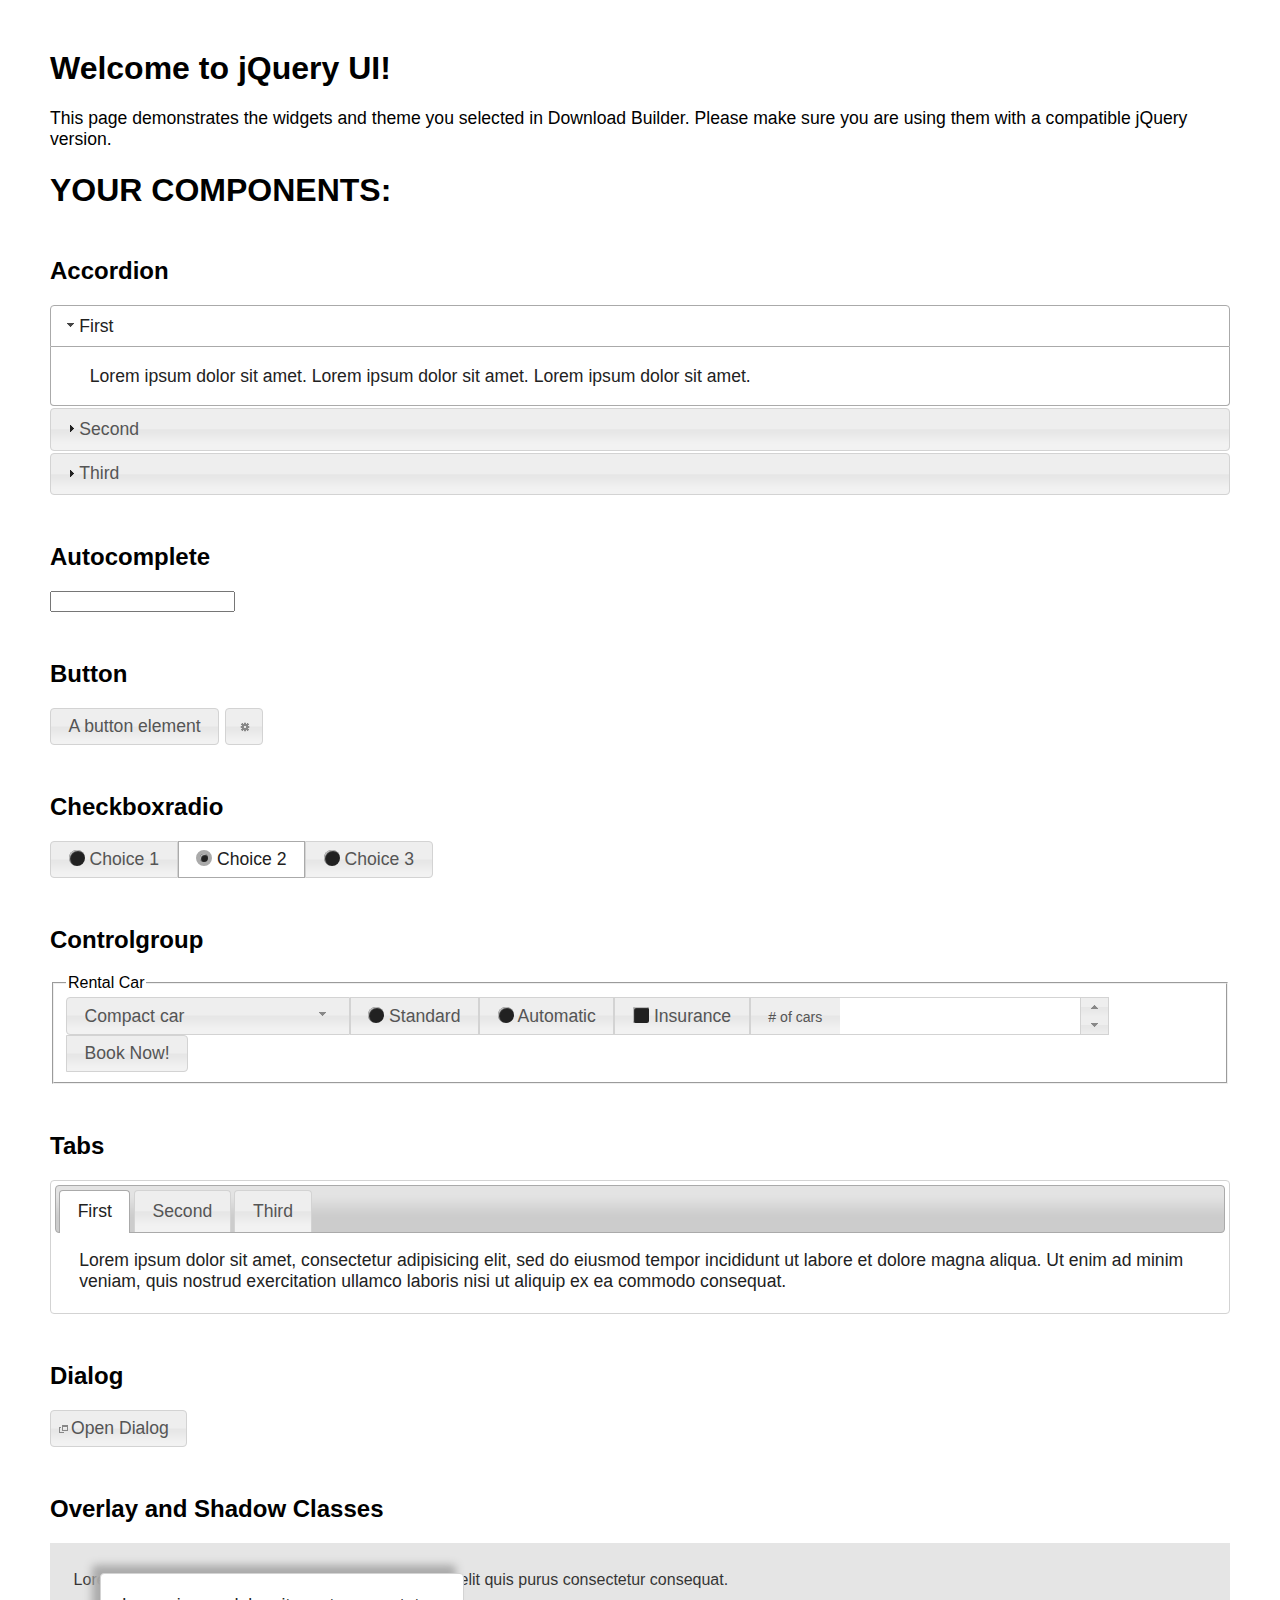
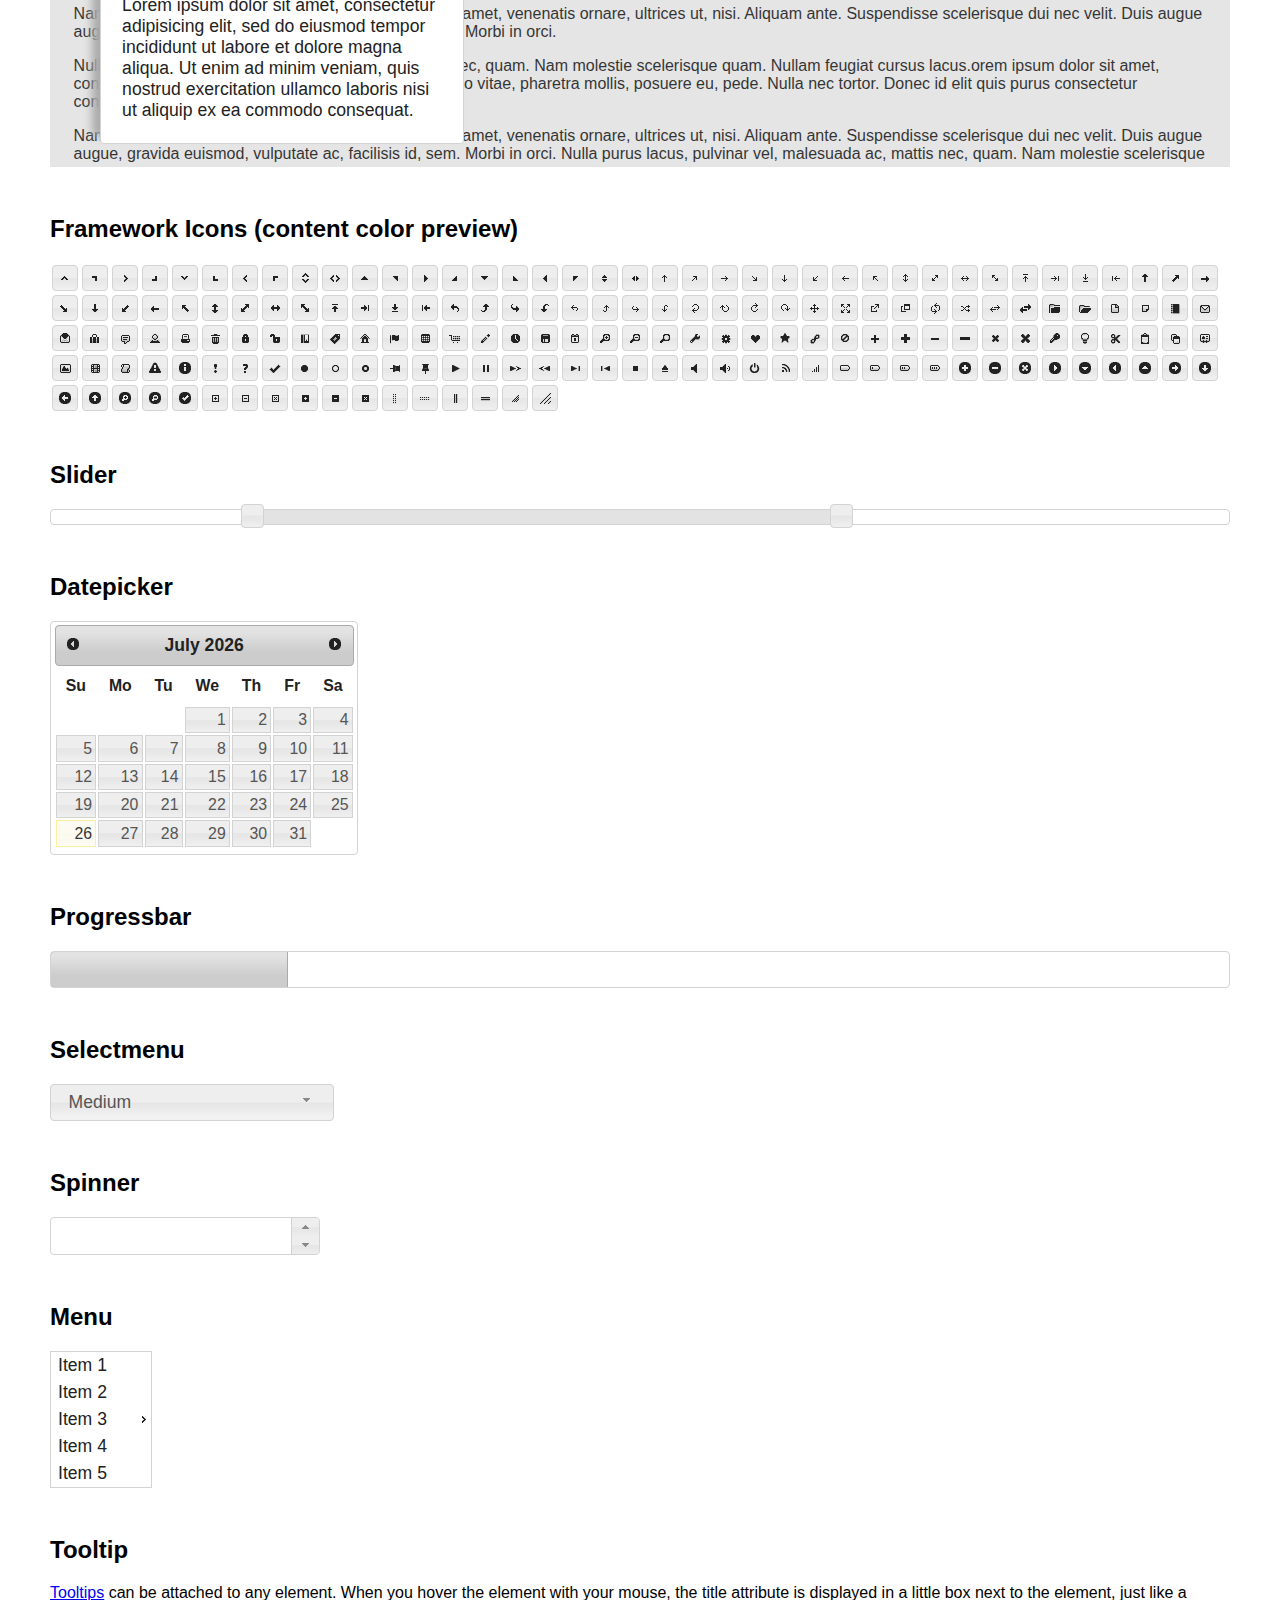
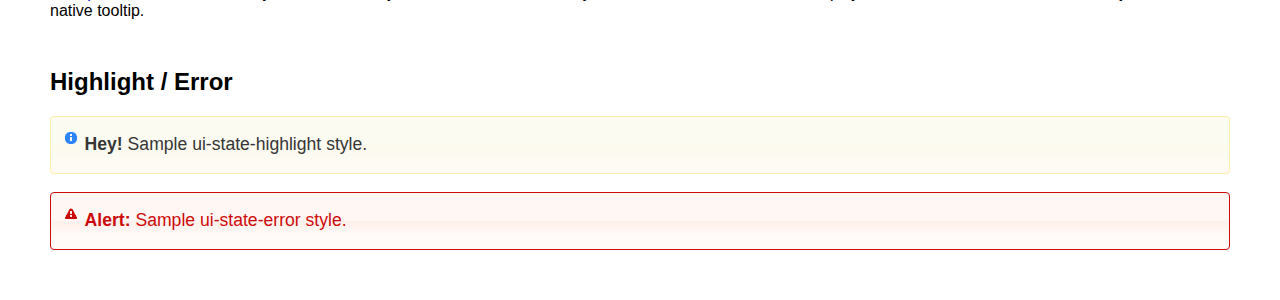
<file: ebooking/static/jquery/index.html>
<!doctype html>
<html lang="us">
<head>
	<meta charset="utf-8">
	<title>jQuery UI Example Page</title>
	<link href="jquery-ui.css" rel="stylesheet">
	<style>
	body{
		font-family: "Trebuchet MS", sans-serif;
		margin: 50px;
	}
	.demoHeaders {
		margin-top: 2em;
	}
	#dialog-link {
		padding: .4em 1em .4em 20px;
		text-decoration: none;
		position: relative;
	}
	#dialog-link span.ui-icon {
		margin: 0 5px 0 0;
		position: absolute;
		left: .2em;
		top: 50%;
		margin-top: -8px;
	}
	#icons {
		margin: 0;
		padding: 0;
	}
	#icons li {
		margin: 2px;
		position: relative;
		padding: 4px 0;
		cursor: pointer;
		float: left;
		list-style: none;
	}
	#icons span.ui-icon {
		float: left;
		margin: 0 4px;
	}
	.fakewindowcontain .ui-widget-overlay {
		position: absolute;
	}
	select {
		width: 200px;
	}
	</style>
</head>
<body>

<h1>Welcome to jQuery UI!</h1>

<div class="ui-widget">
	<p>This page demonstrates the widgets and theme you selected in Download Builder. Please make sure you are using them with a compatible jQuery version.</p>
</div>

<h1>YOUR COMPONENTS:</h1>


<!-- Accordion -->
<h2 class="demoHeaders">Accordion</h2>
<div id="accordion">
	<h3>First</h3>
	<div>Lorem ipsum dolor sit amet. Lorem ipsum dolor sit amet. Lorem ipsum dolor sit amet.</div>
	<h3>Second</h3>
	<div>Phasellus mattis tincidunt nibh.</div>
	<h3>Third</h3>
	<div>Nam dui erat, auctor a, dignissim quis.</div>
</div>



<!-- Autocomplete -->
<h2 class="demoHeaders">Autocomplete</h2>
<div>
	<input id="autocomplete" title="type &quot;a&quot;">
</div>



<!-- Button -->
<h2 class="demoHeaders">Button</h2>
<button id="button">A button element</button>
<button id="button-icon">An icon-only button</button>



<!-- Checkboxradio -->
<h2 class="demoHeaders">Checkboxradio</h2>
<form style="margin-top: 1em;">
	<div id="radioset">
		<input type="radio" id="radio1" name="radio"><label for="radio1">Choice 1</label>
		<input type="radio" id="radio2" name="radio" checked="checked"><label for="radio2">Choice 2</label>
		<input type="radio" id="radio3" name="radio"><label for="radio3">Choice 3</label>
	</div>
</form>



<!-- Controlgroup -->
<h2 class="demoHeaders">Controlgroup</h2>
<fieldset>
	<legend>Rental Car</legend>
	<div id="controlgroup">
		<select id="car-type">
			<option>Compact car</option>
			<option>Midsize car</option>
			<option>Full size car</option>
			<option>SUV</option>
			<option>Luxury</option>
			<option>Truck</option>
			<option>Van</option>
		</select>
		<label for="transmission-standard">Standard</label>
		<input type="radio" name="transmission" id="transmission-standard">
		<label for="transmission-automatic">Automatic</label>
		<input type="radio" name="transmission" id="transmission-automatic">
		<label for="insurance">Insurance</label>
		<input type="checkbox" name="insurance" id="insurance">
		<label for="horizontal-spinner" class="ui-controlgroup-label"># of cars</label>
		<input id="horizontal-spinner" class="ui-spinner-input">
		<button>Book Now!</button>
	</div>
</fieldset>



<!-- Tabs -->
<h2 class="demoHeaders">Tabs</h2>
<div id="tabs">
	<ul>
		<li><a href="#tabs-1">First</a></li>
		<li><a href="#tabs-2">Second</a></li>
		<li><a href="#tabs-3">Third</a></li>
	</ul>
	<div id="tabs-1">Lorem ipsum dolor sit amet, consectetur adipisicing elit, sed do eiusmod tempor incididunt ut labore et dolore magna aliqua. Ut enim ad minim veniam, quis nostrud exercitation ullamco laboris nisi ut aliquip ex ea commodo consequat.</div>
	<div id="tabs-2">Phasellus mattis tincidunt nibh. Cras orci urna, blandit id, pretium vel, aliquet ornare, felis. Maecenas scelerisque sem non nisl. Fusce sed lorem in enim dictum bibendum.</div>
	<div id="tabs-3">Nam dui erat, auctor a, dignissim quis, sollicitudin eu, felis. Pellentesque nisi urna, interdum eget, sagittis et, consequat vestibulum, lacus. Mauris porttitor ullamcorper augue.</div>
</div>



<h2 class="demoHeaders">Dialog</h2>
<p>
	<button id="dialog-link" class="ui-button ui-corner-all ui-widget">
		<span class="ui-icon ui-icon-newwin"></span>Open Dialog
	</button>
</p>

<h2 class="demoHeaders">Overlay and Shadow Classes</h2>
<div style="position: relative; width: 96%; height: 200px; padding:1% 2%; overflow:hidden;" class="fakewindowcontain">
	<p>Lorem ipsum dolor sit amet,  Nulla nec tortor. Donec id elit quis purus consectetur consequat. </p><p>Nam congue semper tellus. Sed erat dolor, dapibus sit amet, venenatis ornare, ultrices ut, nisi. Aliquam ante. Suspendisse scelerisque dui nec velit. Duis augue augue, gravida euismod, vulputate ac, facilisis id, sem. Morbi in orci. </p><p>Nulla purus lacus, pulvinar vel, malesuada ac, mattis nec, quam. Nam molestie scelerisque quam. Nullam feugiat cursus lacus.orem ipsum dolor sit amet, consectetur adipiscing elit. Donec libero risus, commodo vitae, pharetra mollis, posuere eu, pede. Nulla nec tortor. Donec id elit quis purus consectetur consequat. </p><p>Nam congue semper tellus. Sed erat dolor, dapibus sit amet, venenatis ornare, ultrices ut, nisi. Aliquam ante. Suspendisse scelerisque dui nec velit. Duis augue augue, gravida euismod, vulputate ac, facilisis id, sem. Morbi in orci. Nulla purus lacus, pulvinar vel, malesuada ac, mattis nec, quam. Nam molestie scelerisque quam. </p><p>Nullam feugiat cursus lacus.orem ipsum dolor sit amet, consectetur adipiscing elit. Donec libero risus, commodo vitae, pharetra mollis, posuere eu, pede. Nulla nec tortor. Donec id elit quis purus consectetur consequat. Nam congue semper tellus. Sed erat dolor, dapibus sit amet, venenatis ornare, ultrices ut, nisi. Aliquam ante. </p><p>Suspendisse scelerisque dui nec velit. Duis augue augue, gravida euismod, vulputate ac, facilisis id, sem. Morbi in orci. Nulla purus lacus, pulvinar vel, malesuada ac, mattis nec, quam. Nam molestie scelerisque quam. Nullam feugiat cursus lacus.orem ipsum dolor sit amet, consectetur adipiscing elit. Donec libero risus, commodo vitae, pharetra mollis, posuere eu, pede. Nulla nec tortor. Donec id elit quis purus consectetur consequat. Nam congue semper tellus. Sed erat dolor, dapibus sit amet, venenatis ornare, ultrices ut, nisi. </p>

	<!-- ui-dialog -->
	<div class="ui-widget-overlay ui-front"></div>
	<div style="position: absolute; width: 320px; left: 50px; top: 30px; padding: 1.2em" class="ui-widget ui-front ui-widget-content ui-corner-all ui-widget-shadow">
		Lorem ipsum dolor sit amet, consectetur adipisicing elit, sed do eiusmod tempor incididunt ut labore et dolore magna aliqua. Ut enim ad minim veniam, quis nostrud exercitation ullamco laboris nisi ut aliquip ex ea commodo consequat.
	</div>

</div>

<!-- ui-dialog -->
<div id="dialog" title="Dialog Title">
	<p>Lorem ipsum dolor sit amet, consectetur adipisicing elit, sed do eiusmod tempor incididunt ut labore et dolore magna aliqua. Ut enim ad minim veniam, quis nostrud exercitation ullamco laboris nisi ut aliquip ex ea commodo consequat.</p>
</div>



<h2 class="demoHeaders">Framework Icons (content color preview)</h2>
<ul id="icons" class="ui-widget ui-helper-clearfix">
	<li class="ui-state-default ui-corner-all" title=".ui-icon-caret-1-n"><span class="ui-icon ui-icon-caret-1-n"></span></li>
	<li class="ui-state-default ui-corner-all" title=".ui-icon-caret-1-ne"><span class="ui-icon ui-icon-caret-1-ne"></span></li>
	<li class="ui-state-default ui-corner-all" title=".ui-icon-caret-1-e"><span class="ui-icon ui-icon-caret-1-e"></span></li>
	<li class="ui-state-default ui-corner-all" title=".ui-icon-caret-1-se"><span class="ui-icon ui-icon-caret-1-se"></span></li>
	<li class="ui-state-default ui-corner-all" title=".ui-icon-caret-1-s"><span class="ui-icon ui-icon-caret-1-s"></span></li>
	<li class="ui-state-default ui-corner-all" title=".ui-icon-caret-1-sw"><span class="ui-icon ui-icon-caret-1-sw"></span></li>
	<li class="ui-state-default ui-corner-all" title=".ui-icon-caret-1-w"><span class="ui-icon ui-icon-caret-1-w"></span></li>
	<li class="ui-state-default ui-corner-all" title=".ui-icon-caret-1-nw"><span class="ui-icon ui-icon-caret-1-nw"></span></li>
	<li class="ui-state-default ui-corner-all" title=".ui-icon-caret-2-n-s"><span class="ui-icon ui-icon-caret-2-n-s"></span></li>
	<li class="ui-state-default ui-corner-all" title=".ui-icon-caret-2-e-w"><span class="ui-icon ui-icon-caret-2-e-w"></span></li>
	<li class="ui-state-default ui-corner-all" title=".ui-icon-triangle-1-n"><span class="ui-icon ui-icon-triangle-1-n"></span></li>
	<li class="ui-state-default ui-corner-all" title=".ui-icon-triangle-1-ne"><span class="ui-icon ui-icon-triangle-1-ne"></span></li>
	<li class="ui-state-default ui-corner-all" title=".ui-icon-triangle-1-e"><span class="ui-icon ui-icon-triangle-1-e"></span></li>
	<li class="ui-state-default ui-corner-all" title=".ui-icon-triangle-1-se"><span class="ui-icon ui-icon-triangle-1-se"></span></li>
	<li class="ui-state-default ui-corner-all" title=".ui-icon-triangle-1-s"><span class="ui-icon ui-icon-triangle-1-s"></span></li>
	<li class="ui-state-default ui-corner-all" title=".ui-icon-triangle-1-sw"><span class="ui-icon ui-icon-triangle-1-sw"></span></li>
	<li class="ui-state-default ui-corner-all" title=".ui-icon-triangle-1-w"><span class="ui-icon ui-icon-triangle-1-w"></span></li>
	<li class="ui-state-default ui-corner-all" title=".ui-icon-triangle-1-nw"><span class="ui-icon ui-icon-triangle-1-nw"></span></li>
	<li class="ui-state-default ui-corner-all" title=".ui-icon-triangle-2-n-s"><span class="ui-icon ui-icon-triangle-2-n-s"></span></li>
	<li class="ui-state-default ui-corner-all" title=".ui-icon-triangle-2-e-w"><span class="ui-icon ui-icon-triangle-2-e-w"></span></li>
	<li class="ui-state-default ui-corner-all" title=".ui-icon-arrow-1-n"><span class="ui-icon ui-icon-arrow-1-n"></span></li>
	<li class="ui-state-default ui-corner-all" title=".ui-icon-arrow-1-ne"><span class="ui-icon ui-icon-arrow-1-ne"></span></li>
	<li class="ui-state-default ui-corner-all" title=".ui-icon-arrow-1-e"><span class="ui-icon ui-icon-arrow-1-e"></span></li>
	<li class="ui-state-default ui-corner-all" title=".ui-icon-arrow-1-se"><span class="ui-icon ui-icon-arrow-1-se"></span></li>
	<li class="ui-state-default ui-corner-all" title=".ui-icon-arrow-1-s"><span class="ui-icon ui-icon-arrow-1-s"></span></li>
	<li class="ui-state-default ui-corner-all" title=".ui-icon-arrow-1-sw"><span class="ui-icon ui-icon-arrow-1-sw"></span></li>
	<li class="ui-state-default ui-corner-all" title=".ui-icon-arrow-1-w"><span class="ui-icon ui-icon-arrow-1-w"></span></li>
	<li class="ui-state-default ui-corner-all" title=".ui-icon-arrow-1-nw"><span class="ui-icon ui-icon-arrow-1-nw"></span></li>
	<li class="ui-state-default ui-corner-all" title=".ui-icon-arrow-2-n-s"><span class="ui-icon ui-icon-arrow-2-n-s"></span></li>
	<li class="ui-state-default ui-corner-all" title=".ui-icon-arrow-2-ne-sw"><span class="ui-icon ui-icon-arrow-2-ne-sw"></span></li>
	<li class="ui-state-default ui-corner-all" title=".ui-icon-arrow-2-e-w"><span class="ui-icon ui-icon-arrow-2-e-w"></span></li>
	<li class="ui-state-default ui-corner-all" title=".ui-icon-arrow-2-se-nw"><span class="ui-icon ui-icon-arrow-2-se-nw"></span></li>
	<li class="ui-state-default ui-corner-all" title=".ui-icon-arrowstop-1-n"><span class="ui-icon ui-icon-arrowstop-1-n"></span></li>
	<li class="ui-state-default ui-corner-all" title=".ui-icon-arrowstop-1-e"><span class="ui-icon ui-icon-arrowstop-1-e"></span></li>
	<li class="ui-state-default ui-corner-all" title=".ui-icon-arrowstop-1-s"><span class="ui-icon ui-icon-arrowstop-1-s"></span></li>
	<li class="ui-state-default ui-corner-all" title=".ui-icon-arrowstop-1-w"><span class="ui-icon ui-icon-arrowstop-1-w"></span></li>
	<li class="ui-state-default ui-corner-all" title=".ui-icon-arrowthick-1-n"><span class="ui-icon ui-icon-arrowthick-1-n"></span></li>
	<li class="ui-state-default ui-corner-all" title=".ui-icon-arrowthick-1-ne"><span class="ui-icon ui-icon-arrowthick-1-ne"></span></li>
	<li class="ui-state-default ui-corner-all" title=".ui-icon-arrowthick-1-e"><span class="ui-icon ui-icon-arrowthick-1-e"></span></li>
	<li class="ui-state-default ui-corner-all" title=".ui-icon-arrowthick-1-se"><span class="ui-icon ui-icon-arrowthick-1-se"></span></li>
	<li class="ui-state-default ui-corner-all" title=".ui-icon-arrowthick-1-s"><span class="ui-icon ui-icon-arrowthick-1-s"></span></li>
	<li class="ui-state-default ui-corner-all" title=".ui-icon-arrowthick-1-sw"><span class="ui-icon ui-icon-arrowthick-1-sw"></span></li>
	<li class="ui-state-default ui-corner-all" title=".ui-icon-arrowthick-1-w"><span class="ui-icon ui-icon-arrowthick-1-w"></span></li>
	<li class="ui-state-default ui-corner-all" title=".ui-icon-arrowthick-1-nw"><span class="ui-icon ui-icon-arrowthick-1-nw"></span></li>
	<li class="ui-state-default ui-corner-all" title=".ui-icon-arrowthick-2-n-s"><span class="ui-icon ui-icon-arrowthick-2-n-s"></span></li>
	<li class="ui-state-default ui-corner-all" title=".ui-icon-arrowthick-2-ne-sw"><span class="ui-icon ui-icon-arrowthick-2-ne-sw"></span></li>
	<li class="ui-state-default ui-corner-all" title=".ui-icon-arrowthick-2-e-w"><span class="ui-icon ui-icon-arrowthick-2-e-w"></span></li>
	<li class="ui-state-default ui-corner-all" title=".ui-icon-arrowthick-2-se-nw"><span class="ui-icon ui-icon-arrowthick-2-se-nw"></span></li>
	<li class="ui-state-default ui-corner-all" title=".ui-icon-arrowthickstop-1-n"><span class="ui-icon ui-icon-arrowthickstop-1-n"></span></li>
	<li class="ui-state-default ui-corner-all" title=".ui-icon-arrowthickstop-1-e"><span class="ui-icon ui-icon-arrowthickstop-1-e"></span></li>
	<li class="ui-state-default ui-corner-all" title=".ui-icon-arrowthickstop-1-s"><span class="ui-icon ui-icon-arrowthickstop-1-s"></span></li>
	<li class="ui-state-default ui-corner-all" title=".ui-icon-arrowthickstop-1-w"><span class="ui-icon ui-icon-arrowthickstop-1-w"></span></li>
	<li class="ui-state-default ui-corner-all" title=".ui-icon-arrowreturnthick-1-w"><span class="ui-icon ui-icon-arrowreturnthick-1-w"></span></li>
	<li class="ui-state-default ui-corner-all" title=".ui-icon-arrowreturnthick-1-n"><span class="ui-icon ui-icon-arrowreturnthick-1-n"></span></li>
	<li class="ui-state-default ui-corner-all" title=".ui-icon-arrowreturnthick-1-e"><span class="ui-icon ui-icon-arrowreturnthick-1-e"></span></li>
	<li class="ui-state-default ui-corner-all" title=".ui-icon-arrowreturnthick-1-s"><span class="ui-icon ui-icon-arrowreturnthick-1-s"></span></li>
	<li class="ui-state-default ui-corner-all" title=".ui-icon-arrowreturn-1-w"><span class="ui-icon ui-icon-arrowreturn-1-w"></span></li>
	<li class="ui-state-default ui-corner-all" title=".ui-icon-arrowreturn-1-n"><span class="ui-icon ui-icon-arrowreturn-1-n"></span></li>
	<li class="ui-state-default ui-corner-all" title=".ui-icon-arrowreturn-1-e"><span class="ui-icon ui-icon-arrowreturn-1-e"></span></li>
	<li class="ui-state-default ui-corner-all" title=".ui-icon-arrowreturn-1-s"><span class="ui-icon ui-icon-arrowreturn-1-s"></span></li>
	<li class="ui-state-default ui-corner-all" title=".ui-icon-arrowrefresh-1-w"><span class="ui-icon ui-icon-arrowrefresh-1-w"></span></li>
	<li class="ui-state-default ui-corner-all" title=".ui-icon-arrowrefresh-1-n"><span class="ui-icon ui-icon-arrowrefresh-1-n"></span></li>
	<li class="ui-state-default ui-corner-all" title=".ui-icon-arrowrefresh-1-e"><span class="ui-icon ui-icon-arrowrefresh-1-e"></span></li>
	<li class="ui-state-default ui-corner-all" title=".ui-icon-arrowrefresh-1-s"><span class="ui-icon ui-icon-arrowrefresh-1-s"></span></li>
	<li class="ui-state-default ui-corner-all" title=".ui-icon-arrow-4"><span class="ui-icon ui-icon-arrow-4"></span></li>
	<li class="ui-state-default ui-corner-all" title=".ui-icon-arrow-4-diag"><span class="ui-icon ui-icon-arrow-4-diag"></span></li>
	<li class="ui-state-default ui-corner-all" title=".ui-icon-extlink"><span class="ui-icon ui-icon-extlink"></span></li>
	<li class="ui-state-default ui-corner-all" title=".ui-icon-newwin"><span class="ui-icon ui-icon-newwin"></span></li>
	<li class="ui-state-default ui-corner-all" title=".ui-icon-refresh"><span class="ui-icon ui-icon-refresh"></span></li>
	<li class="ui-state-default ui-corner-all" title=".ui-icon-shuffle"><span class="ui-icon ui-icon-shuffle"></span></li>
	<li class="ui-state-default ui-corner-all" title=".ui-icon-transfer-e-w"><span class="ui-icon ui-icon-transfer-e-w"></span></li>
	<li class="ui-state-default ui-corner-all" title=".ui-icon-transferthick-e-w"><span class="ui-icon ui-icon-transferthick-e-w"></span></li>
	<li class="ui-state-default ui-corner-all" title=".ui-icon-folder-collapsed"><span class="ui-icon ui-icon-folder-collapsed"></span></li>
	<li class="ui-state-default ui-corner-all" title=".ui-icon-folder-open"><span class="ui-icon ui-icon-folder-open"></span></li>
	<li class="ui-state-default ui-corner-all" title=".ui-icon-document"><span class="ui-icon ui-icon-document"></span></li>
	<li class="ui-state-default ui-corner-all" title=".ui-icon-document-b"><span class="ui-icon ui-icon-document-b"></span></li>
	<li class="ui-state-default ui-corner-all" title=".ui-icon-note"><span class="ui-icon ui-icon-note"></span></li>
	<li class="ui-state-default ui-corner-all" title=".ui-icon-mail-closed"><span class="ui-icon ui-icon-mail-closed"></span></li>
	<li class="ui-state-default ui-corner-all" title=".ui-icon-mail-open"><span class="ui-icon ui-icon-mail-open"></span></li>
	<li class="ui-state-default ui-corner-all" title=".ui-icon-suitcase"><span class="ui-icon ui-icon-suitcase"></span></li>
	<li class="ui-state-default ui-corner-all" title=".ui-icon-comment"><span class="ui-icon ui-icon-comment"></span></li>
	<li class="ui-state-default ui-corner-all" title=".ui-icon-person"><span class="ui-icon ui-icon-person"></span></li>
	<li class="ui-state-default ui-corner-all" title=".ui-icon-print"><span class="ui-icon ui-icon-print"></span></li>
	<li class="ui-state-default ui-corner-all" title=".ui-icon-trash"><span class="ui-icon ui-icon-trash"></span></li>
	<li class="ui-state-default ui-corner-all" title=".ui-icon-locked"><span class="ui-icon ui-icon-locked"></span></li>
	<li class="ui-state-default ui-corner-all" title=".ui-icon-unlocked"><span class="ui-icon ui-icon-unlocked"></span></li>
	<li class="ui-state-default ui-corner-all" title=".ui-icon-bookmark"><span class="ui-icon ui-icon-bookmark"></span></li>
	<li class="ui-state-default ui-corner-all" title=".ui-icon-tag"><span class="ui-icon ui-icon-tag"></span></li>
	<li class="ui-state-default ui-corner-all" title=".ui-icon-home"><span class="ui-icon ui-icon-home"></span></li>
	<li class="ui-state-default ui-corner-all" title=".ui-icon-flag"><span class="ui-icon ui-icon-flag"></span></li>
	<li class="ui-state-default ui-corner-all" title=".ui-icon-calculator"><span class="ui-icon ui-icon-calculator"></span></li>
	<li class="ui-state-default ui-corner-all" title=".ui-icon-cart"><span class="ui-icon ui-icon-cart"></span></li>
	<li class="ui-state-default ui-corner-all" title=".ui-icon-pencil"><span class="ui-icon ui-icon-pencil"></span></li>
	<li class="ui-state-default ui-corner-all" title=".ui-icon-clock"><span class="ui-icon ui-icon-clock"></span></li>
	<li class="ui-state-default ui-corner-all" title=".ui-icon-disk"><span class="ui-icon ui-icon-disk"></span></li>
	<li class="ui-state-default ui-corner-all" title=".ui-icon-calendar"><span class="ui-icon ui-icon-calendar"></span></li>
	<li class="ui-state-default ui-corner-all" title=".ui-icon-zoomin"><span class="ui-icon ui-icon-zoomin"></span></li>
	<li class="ui-state-default ui-corner-all" title=".ui-icon-zoomout"><span class="ui-icon ui-icon-zoomout"></span></li>
	<li class="ui-state-default ui-corner-all" title=".ui-icon-search"><span class="ui-icon ui-icon-search"></span></li>
	<li class="ui-state-default ui-corner-all" title=".ui-icon-wrench"><span class="ui-icon ui-icon-wrench"></span></li>
	<li class="ui-state-default ui-corner-all" title=".ui-icon-gear"><span class="ui-icon ui-icon-gear"></span></li>
	<li class="ui-state-default ui-corner-all" title=".ui-icon-heart"><span class="ui-icon ui-icon-heart"></span></li>
	<li class="ui-state-default ui-corner-all" title=".ui-icon-star"><span class="ui-icon ui-icon-star"></span></li>
	<li class="ui-state-default ui-corner-all" title=".ui-icon-link"><span class="ui-icon ui-icon-link"></span></li>
	<li class="ui-state-default ui-corner-all" title=".ui-icon-cancel"><span class="ui-icon ui-icon-cancel"></span></li>
	<li class="ui-state-default ui-corner-all" title=".ui-icon-plus"><span class="ui-icon ui-icon-plus"></span></li>
	<li class="ui-state-default ui-corner-all" title=".ui-icon-plusthick"><span class="ui-icon ui-icon-plusthick"></span></li>
	<li class="ui-state-default ui-corner-all" title=".ui-icon-minus"><span class="ui-icon ui-icon-minus"></span></li>
	<li class="ui-state-default ui-corner-all" title=".ui-icon-minusthick"><span class="ui-icon ui-icon-minusthick"></span></li>
	<li class="ui-state-default ui-corner-all" title=".ui-icon-close"><span class="ui-icon ui-icon-close"></span></li>
	<li class="ui-state-default ui-corner-all" title=".ui-icon-closethick"><span class="ui-icon ui-icon-closethick"></span></li>
	<li class="ui-state-default ui-corner-all" title=".ui-icon-key"><span class="ui-icon ui-icon-key"></span></li>
	<li class="ui-state-default ui-corner-all" title=".ui-icon-lightbulb"><span class="ui-icon ui-icon-lightbulb"></span></li>
	<li class="ui-state-default ui-corner-all" title=".ui-icon-scissors"><span class="ui-icon ui-icon-scissors"></span></li>
	<li class="ui-state-default ui-corner-all" title=".ui-icon-clipboard"><span class="ui-icon ui-icon-clipboard"></span></li>
	<li class="ui-state-default ui-corner-all" title=".ui-icon-copy"><span class="ui-icon ui-icon-copy"></span></li>
	<li class="ui-state-default ui-corner-all" title=".ui-icon-contact"><span class="ui-icon ui-icon-contact"></span></li>
	<li class="ui-state-default ui-corner-all" title=".ui-icon-image"><span class="ui-icon ui-icon-image"></span></li>
	<li class="ui-state-default ui-corner-all" title=".ui-icon-video"><span class="ui-icon ui-icon-video"></span></li>
	<li class="ui-state-default ui-corner-all" title=".ui-icon-script"><span class="ui-icon ui-icon-script"></span></li>
	<li class="ui-state-default ui-corner-all" title=".ui-icon-alert"><span class="ui-icon ui-icon-alert"></span></li>
	<li class="ui-state-default ui-corner-all" title=".ui-icon-info"><span class="ui-icon ui-icon-info"></span></li>
	<li class="ui-state-default ui-corner-all" title=".ui-icon-notice"><span class="ui-icon ui-icon-notice"></span></li>
	<li class="ui-state-default ui-corner-all" title=".ui-icon-help"><span class="ui-icon ui-icon-help"></span></li>
	<li class="ui-state-default ui-corner-all" title=".ui-icon-check"><span class="ui-icon ui-icon-check"></span></li>
	<li class="ui-state-default ui-corner-all" title=".ui-icon-bullet"><span class="ui-icon ui-icon-bullet"></span></li>
	<li class="ui-state-default ui-corner-all" title=".ui-icon-radio-off"><span class="ui-icon ui-icon-radio-off"></span></li>
	<li class="ui-state-default ui-corner-all" title=".ui-icon-radio-on"><span class="ui-icon ui-icon-radio-on"></span></li>
	<li class="ui-state-default ui-corner-all" title=".ui-icon-pin-w"><span class="ui-icon ui-icon-pin-w"></span></li>
	<li class="ui-state-default ui-corner-all" title=".ui-icon-pin-s"><span class="ui-icon ui-icon-pin-s"></span></li>
	<li class="ui-state-default ui-corner-all" title=".ui-icon-play"><span class="ui-icon ui-icon-play"></span></li>
	<li class="ui-state-default ui-corner-all" title=".ui-icon-pause"><span class="ui-icon ui-icon-pause"></span></li>
	<li class="ui-state-default ui-corner-all" title=".ui-icon-seek-next"><span class="ui-icon ui-icon-seek-next"></span></li>
	<li class="ui-state-default ui-corner-all" title=".ui-icon-seek-prev"><span class="ui-icon ui-icon-seek-prev"></span></li>
	<li class="ui-state-default ui-corner-all" title=".ui-icon-seek-end"><span class="ui-icon ui-icon-seek-end"></span></li>
	<li class="ui-state-default ui-corner-all" title=".ui-icon-seek-first"><span class="ui-icon ui-icon-seek-first"></span></li>
	<li class="ui-state-default ui-corner-all" title=".ui-icon-stop"><span class="ui-icon ui-icon-stop"></span></li>
	<li class="ui-state-default ui-corner-all" title=".ui-icon-eject"><span class="ui-icon ui-icon-eject"></span></li>
	<li class="ui-state-default ui-corner-all" title=".ui-icon-volume-off"><span class="ui-icon ui-icon-volume-off"></span></li>
	<li class="ui-state-default ui-corner-all" title=".ui-icon-volume-on"><span class="ui-icon ui-icon-volume-on"></span></li>
	<li class="ui-state-default ui-corner-all" title=".ui-icon-power"><span class="ui-icon ui-icon-power"></span></li>
	<li class="ui-state-default ui-corner-all" title=".ui-icon-signal-diag"><span class="ui-icon ui-icon-signal-diag"></span></li>
	<li class="ui-state-default ui-corner-all" title=".ui-icon-signal"><span class="ui-icon ui-icon-signal"></span></li>
	<li class="ui-state-default ui-corner-all" title=".ui-icon-battery-0"><span class="ui-icon ui-icon-battery-0"></span></li>
	<li class="ui-state-default ui-corner-all" title=".ui-icon-battery-1"><span class="ui-icon ui-icon-battery-1"></span></li>
	<li class="ui-state-default ui-corner-all" title=".ui-icon-battery-2"><span class="ui-icon ui-icon-battery-2"></span></li>
	<li class="ui-state-default ui-corner-all" title=".ui-icon-battery-3"><span class="ui-icon ui-icon-battery-3"></span></li>
	<li class="ui-state-default ui-corner-all" title=".ui-icon-circle-plus"><span class="ui-icon ui-icon-circle-plus"></span></li>
	<li class="ui-state-default ui-corner-all" title=".ui-icon-circle-minus"><span class="ui-icon ui-icon-circle-minus"></span></li>
	<li class="ui-state-default ui-corner-all" title=".ui-icon-circle-close"><span class="ui-icon ui-icon-circle-close"></span></li>
	<li class="ui-state-default ui-corner-all" title=".ui-icon-circle-triangle-e"><span class="ui-icon ui-icon-circle-triangle-e"></span></li>
	<li class="ui-state-default ui-corner-all" title=".ui-icon-circle-triangle-s"><span class="ui-icon ui-icon-circle-triangle-s"></span></li>
	<li class="ui-state-default ui-corner-all" title=".ui-icon-circle-triangle-w"><span class="ui-icon ui-icon-circle-triangle-w"></span></li>
	<li class="ui-state-default ui-corner-all" title=".ui-icon-circle-triangle-n"><span class="ui-icon ui-icon-circle-triangle-n"></span></li>
	<li class="ui-state-default ui-corner-all" title=".ui-icon-circle-arrow-e"><span class="ui-icon ui-icon-circle-arrow-e"></span></li>
	<li class="ui-state-default ui-corner-all" title=".ui-icon-circle-arrow-s"><span class="ui-icon ui-icon-circle-arrow-s"></span></li>
	<li class="ui-state-default ui-corner-all" title=".ui-icon-circle-arrow-w"><span class="ui-icon ui-icon-circle-arrow-w"></span></li>
	<li class="ui-state-default ui-corner-all" title=".ui-icon-circle-arrow-n"><span class="ui-icon ui-icon-circle-arrow-n"></span></li>
	<li class="ui-state-default ui-corner-all" title=".ui-icon-circle-zoomin"><span class="ui-icon ui-icon-circle-zoomin"></span></li>
	<li class="ui-state-default ui-corner-all" title=".ui-icon-circle-zoomout"><span class="ui-icon ui-icon-circle-zoomout"></span></li>
	<li class="ui-state-default ui-corner-all" title=".ui-icon-circle-check"><span class="ui-icon ui-icon-circle-check"></span></li>
	<li class="ui-state-default ui-corner-all" title=".ui-icon-circlesmall-plus"><span class="ui-icon ui-icon-circlesmall-plus"></span></li>
	<li class="ui-state-default ui-corner-all" title=".ui-icon-circlesmall-minus"><span class="ui-icon ui-icon-circlesmall-minus"></span></li>
	<li class="ui-state-default ui-corner-all" title=".ui-icon-circlesmall-close"><span class="ui-icon ui-icon-circlesmall-close"></span></li>
	<li class="ui-state-default ui-corner-all" title=".ui-icon-squaresmall-plus"><span class="ui-icon ui-icon-squaresmall-plus"></span></li>
	<li class="ui-state-default ui-corner-all" title=".ui-icon-squaresmall-minus"><span class="ui-icon ui-icon-squaresmall-minus"></span></li>
	<li class="ui-state-default ui-corner-all" title=".ui-icon-squaresmall-close"><span class="ui-icon ui-icon-squaresmall-close"></span></li>
	<li class="ui-state-default ui-corner-all" title=".ui-icon-grip-dotted-vertical"><span class="ui-icon ui-icon-grip-dotted-vertical"></span></li>
	<li class="ui-state-default ui-corner-all" title=".ui-icon-grip-dotted-horizontal"><span class="ui-icon ui-icon-grip-dotted-horizontal"></span></li>
	<li class="ui-state-default ui-corner-all" title=".ui-icon-grip-solid-vertical"><span class="ui-icon ui-icon-grip-solid-vertical"></span></li>
	<li class="ui-state-default ui-corner-all" title=".ui-icon-grip-solid-horizontal"><span class="ui-icon ui-icon-grip-solid-horizontal"></span></li>
	<li class="ui-state-default ui-corner-all" title=".ui-icon-gripsmall-diagonal-se"><span class="ui-icon ui-icon-gripsmall-diagonal-se"></span></li>
	<li class="ui-state-default ui-corner-all" title=".ui-icon-grip-diagonal-se"><span class="ui-icon ui-icon-grip-diagonal-se"></span></li>
</ul>


<!-- Slider -->
<h2 class="demoHeaders">Slider</h2>
<div id="slider"></div>



<!-- Datepicker -->
<h2 class="demoHeaders">Datepicker</h2>
<div id="datepicker"></div>



<!-- Progressbar -->
<h2 class="demoHeaders">Progressbar</h2>
<div id="progressbar"></div>



<!-- Progressbar -->
<h2 class="demoHeaders">Selectmenu</h2>
<select id="selectmenu">
	<option>Slower</option>
	<option>Slow</option>
	<option selected="selected">Medium</option>
	<option>Fast</option>
	<option>Faster</option>
</select>



<!-- Spinner -->
<h2 class="demoHeaders">Spinner</h2>
<input id="spinner">



<!-- Menu -->
<h2 class="demoHeaders">Menu</h2>
<ul style="width:100px;" id="menu">
	<li><div>Item 1</div></li>
	<li><div>Item 2</div></li>
	<li><div>Item 3</div>
		<ul>
			<li><div>Item 3-1</div></li>
			<li><div>Item 3-2</div></li>
			<li><div>Item 3-3</div></li>
			<li><div>Item 3-4</div></li>
			<li><div>Item 3-5</div></li>
		</ul>
	</li>
	<li><div>Item 4</div></li>
	<li><div>Item 5</div></li>
</ul>



<!-- Tooltip -->
<h2 class="demoHeaders">Tooltip</h2>
<p id="tooltip">
	<a href="#" title="That&apos;s what this widget is">Tooltips</a> can be attached to any element. When you hover
the element with your mouse, the title attribute is displayed in a little box next to the element, just like a native tooltip.
</p>


<!-- Highlight / Error -->
<h2 class="demoHeaders">Highlight / Error</h2>
<div class="ui-widget">
	<div class="ui-state-highlight ui-corner-all" style="margin-top: 20px; padding: 0 .7em;">
		<p><span class="ui-icon ui-icon-info" style="float: left; margin-right: .3em;"></span>
		<strong>Hey!</strong> Sample ui-state-highlight style.</p>
	</div>
</div>
<br>
<div class="ui-widget">
	<div class="ui-state-error ui-corner-all" style="padding: 0 .7em;">
		<p><span class="ui-icon ui-icon-alert" style="float: left; margin-right: .3em;"></span>
		<strong>Alert:</strong> Sample ui-state-error style.</p>
	</div>
</div>

<script src="external/jquery/jquery.js"></script>
<script src="jquery-ui.js"></script>
<script>

$( "#accordion" ).accordion();



var availableTags = [
	"ActionScript",
	"AppleScript",
	"Asp",
	"BASIC",
	"C",
	"C++",
	"Clojure",
	"COBOL",
	"ColdFusion",
	"Erlang",
	"Fortran",
	"Groovy",
	"Haskell",
	"Java",
	"JavaScript",
	"Lisp",
	"Perl",
	"PHP",
	"Python",
	"Ruby",
	"Scala",
	"Scheme"
];
$( "#autocomplete" ).autocomplete({
	source: availableTags
});



$( "#button" ).button();
$( "#button-icon" ).button({
	icon: "ui-icon-gear",
	showLabel: false
});



$( "#radioset" ).buttonset();



$( "#controlgroup" ).controlgroup();



$( "#tabs" ).tabs();



$( "#dialog" ).dialog({
	autoOpen: false,
	width: 400,
	buttons: [
		{
			text: "Ok",
			click: function() {
				$( this ).dialog( "close" );
			}
		},
		{
			text: "Cancel",
			click: function() {
				$( this ).dialog( "close" );
			}
		}
	]
});

// Link to open the dialog
$( "#dialog-link" ).click(function( event ) {
	$( "#dialog" ).dialog( "open" );
	event.preventDefault();
});



$( "#datepicker" ).datepicker({
	inline: true
});



$( "#slider" ).slider({
	range: true,
	values: [ 17, 67 ]
});



$( "#progressbar" ).progressbar({
	value: 20
});



$( "#spinner" ).spinner();



$( "#menu" ).menu();



$( "#tooltip" ).tooltip();



$( "#selectmenu" ).selectmenu();


// Hover states on the static widgets
$( "#dialog-link, #icons li" ).hover(
	function() {
		$( this ).addClass( "ui-state-hover" );
	},
	function() {
		$( this ).removeClass( "ui-state-hover" );
	}
);
</script>
</body>
</html>
</file>
